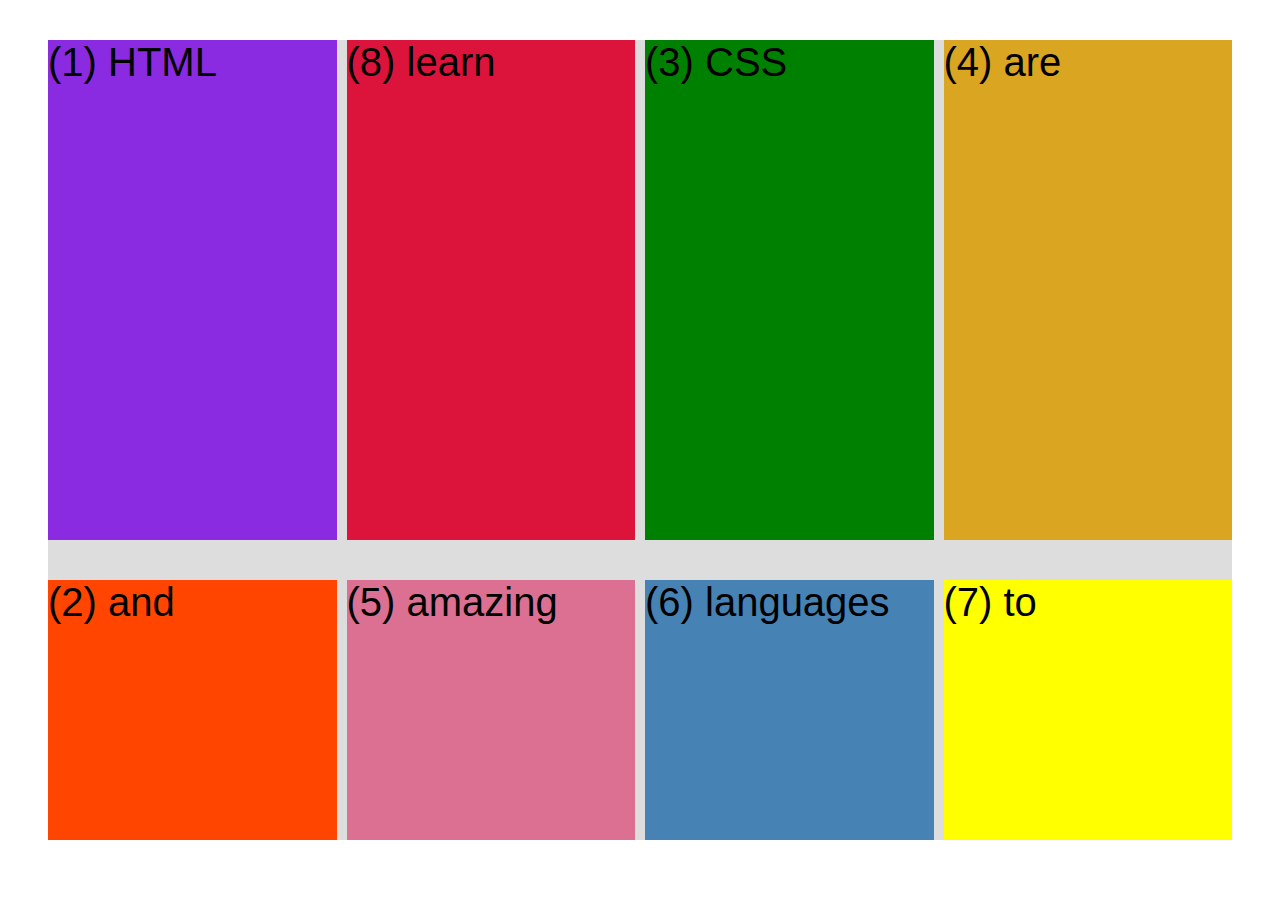
<file: starter/03-CSS-Fundamentals/css-grid.html>
<!DOCTYPE html>
<html lang="en">
  <head>
    <meta charset="UTF-8" />
    <meta http-equiv="X-UA-Compatible" content="IE=edge" />
    <meta name="viewport" content="width=device-width, initial-scale=1.0" />
    <title>CSS Grid</title>
    <style>
      .el--1 {
        background-color: blueviolet;
      }
      .el--2 {
        background-color: orangered;
      }
      .el--3 {
        background-color: green;
        /* height: 900px; */
      }
      .el--4 {
        background-color: goldenrod;
      }
      .el--5 {
        background-color: palevioletred;
      }
      .el--6 {
        background-color: steelblue;
      }
      .el--7 {
        background-color: yellow;
      }
      .el--8 {
        background-color: crimson;
      }

      .container--1 {
        /* STARTER */
        font-family: sans-serif;
        background-color: #ddd;
        font-size: 40px;
        margin: 40px;
        display: grid;
        /* grid-template-columns: 200px 200px 1fr 100px;
        grid-template-rows: 300px 200px; */
        grid-template-columns: repeat(4, 1fr);
        grid-template-rows: 500px auto;
        column-gap: 10px;
        row-gap: 40px;
        height: 800px;

        /* CSS GRID */
      }

      .el--8 {
        grid-column: 2 / 3;
        grid-row: 1 / 2;
      }

      .el--2 {
        grid-column: 1 / 2;
        grid-row: 2 / 3;
      }

      .container--2 {
        /* STARTER */
        display: none;
        font-family: sans-serif;
        background-color: black;
        font-size: 40px;
        margin: 100px;

        width: 1000px;
        height: 600px;

        /* CSS GRID */
      }
    </style>
  </head>
  <body>
    <div class="container--1">
      <div class="el el--1">(1) HTML</div>
      <div class="el el--2">(2) and</div>
      <div class="el el--3">(3) CSS</div>
      <div class="el el--4">(4) are</div>
      <div class="el el--5">(5) amazing</div>
      <div class="el el--6">(6) languages</div>
      <div class="el el--7">(7) to</div>
      <div class="el el--8">(8) learn</div>
    </div>

    <div class="container--2">
      <div class="el el--1">(1)</div>
      <div class="el el--3">(3)</div>
      <div class="el el--4">(4)</div>
      <div class="el el--5">(5)</div>
      <div class="el el--6">(6)</div>
      <div class="el el--7">(7)</div>
    </div>
  </body>
</html>
</file>
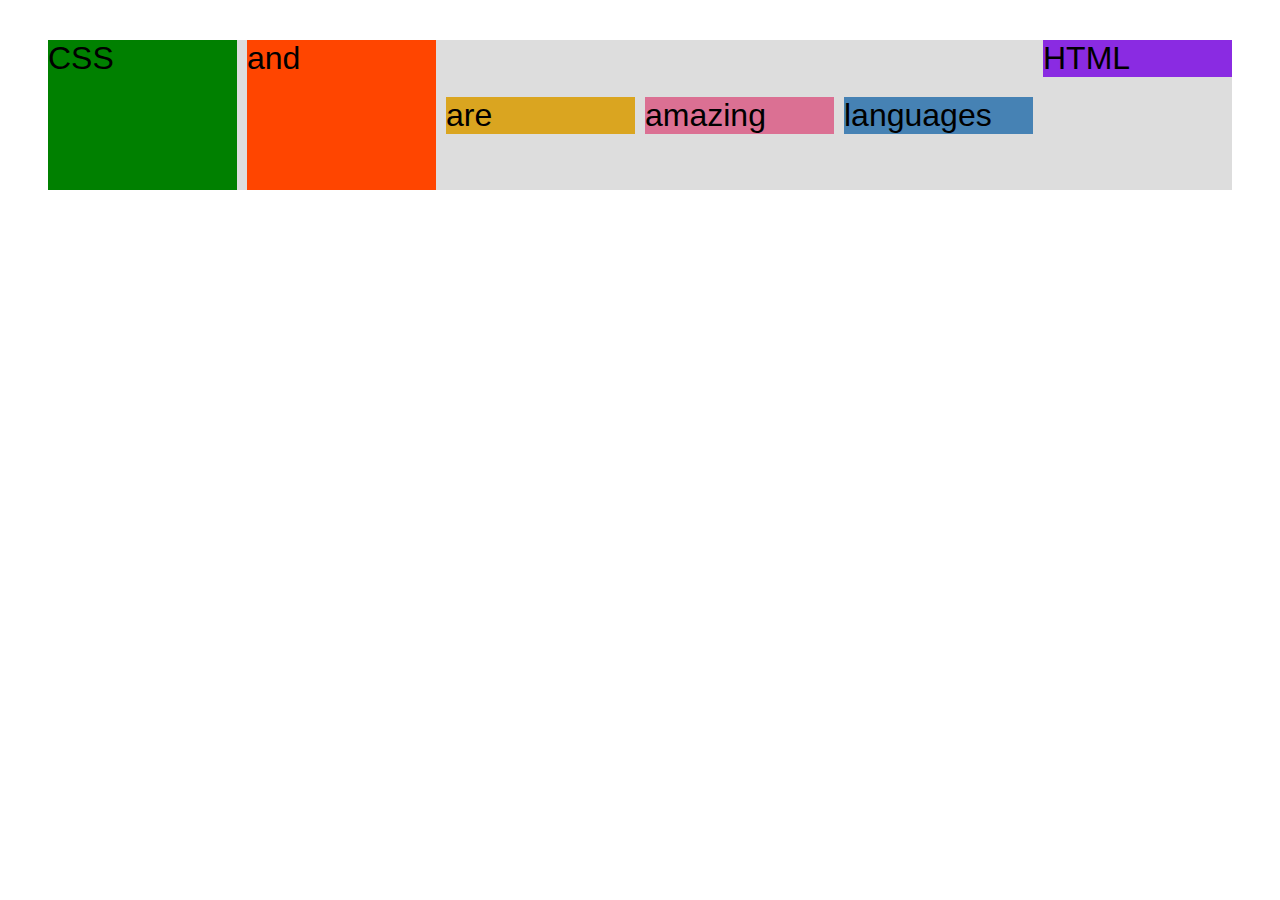
<file: starter/03-CSS-Fundamentals/flexbox.html>
<!DOCTYPE html>
<html lang="en">
  <head>
    <meta charset="UTF-8" />
    <meta http-equiv="X-UA-Compatible" content="IE=edge" />
    <meta name="viewport" content="width=device-width, initial-scale=1.0" />
    <title>Flexbox</title>
    <style>
      .el--1 {
        background-color: blueviolet;
      }
      .el--2 {
        background-color: orangered;
      }
      .el--3 {
        background-color: green;
        height: 150px;
      }
      .el--4 {
        background-color: goldenrod;
      }
      .el--5 {
        background-color: palevioletred;
      }
      .el--6 {
        background-color: steelblue;
      }
      .el--7 {
        background-color: yellow;
      }
      .el--8 {
        background-color: crimson;
      }

      .container {
        /* STARTER */
        font-family: sans-serif;
        background-color: #ddd;
        font-size: 32px;
        margin: 40px;
        display: flex;
        justify-content: space-between;
        align-items: center;
        gap: 10px;

        /* FLEXBOX */
      }
      .el {
        /* DEFAULTS */
        flex-basis: 200px;
        flex-shrink: 0;
        flex-grow: 1;

        flex: 1 1 100px;
      }
      .el--1 {
        align-self: flex-start;
        order: 1;
      }
      .el--2 {
        align-self: stretch;
      }
      .el--3 {
        order: -1;
      }
    </style>
  </head>
  <body>
    <div class="container">
      <div class="el el--1">HTML</div>
      <div class="el el--2">and</div>
      <div class="el el--3">CSS</div>
      <div class="el el--4">are</div>
      <div class="el el--5">amazing</div>
      <div class="el el--6">languages</div>
      <!-- <div class="el el--7">to</div>
      <div class="el el--8">learn</div> -->
    </div>
  </body>
</html>
</file>
